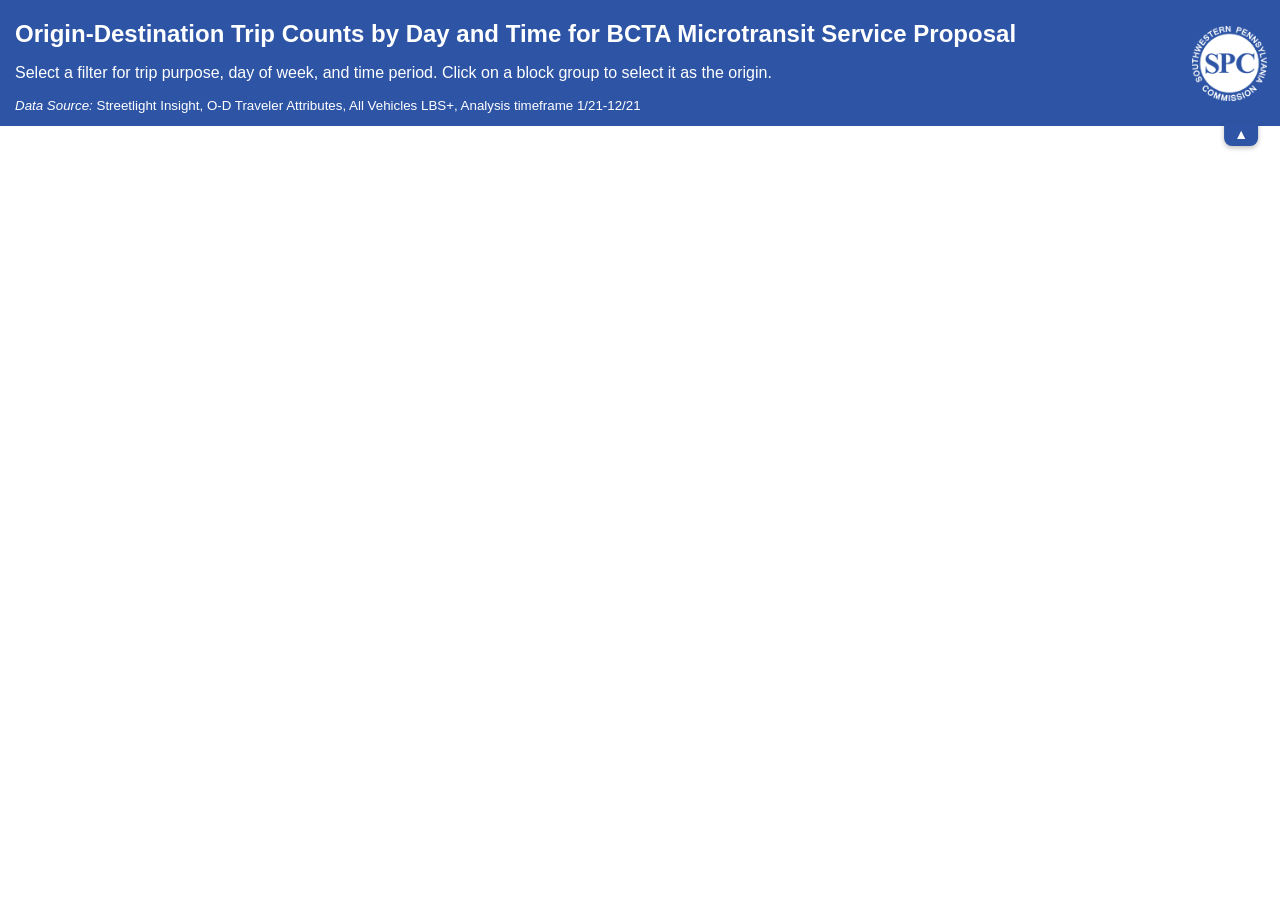
<file: index.html>
<!DOCTYPE html>
<html>
<head>
    <meta charset="utf-8">
    <meta name="viewport" content="initial-scale=1,maximum-scale=1,user-scalable=no">
    <title>Beaver County Transit Trip Purpose</title>
    <link rel="stylesheet" href="https://js.arcgis.com/4.32/esri/themes/light/main.css">
    <link rel="stylesheet" href="./assets/styles.css">
    <script src="https://js.arcgis.com/4.32/"></script>
    <script src="./assets/app.js"></script>
</head>
<body>
    <div class = "container">
    <!-- Upper block: Container of GUI -->
        <div class = "header-container">
            <button id="toggleHeader" class="toggle-arrow">▲</button>
            <!-- Left block: Header content -->
            <div class = "main-header">
                <h2 style="font-family:Helvetica; margin-bottom:0px;">Origin-Destination Trip Counts by Day and Time for BCTA Microtransit Service Proposal</h2>
                <p style="font-family:Helvetica; font-size:medium;">Select a filter for trip purpose, day of week, and time period. Click on a block group to select it as the origin.</p>
                <p style="font-family:Arial; font-size:smaller;"><em>Data Source:</em> Streetlight Insight, O-D Traveler Attributes, All Vehicles LBS+, Analysis timeframe 1/21-12/21</p>
            </div>
            <!-- Right block: Logos -->
            <div class = "logos">
                <img src="./assets/SPC_Wht.png" style="height: clamp(70px, 75px, 85px); width: auto;"/>
            </div>
        </div>
        <!-- Lower block: the Map -->
        <div id="viewDiv"></div>
    </div>
    <script>    
    // Configure the expansion arrow
    document.addEventListener("DOMContentLoaded", () => {
        const header = document.querySelector(".header-container");
        const btn = document.getElementById("toggleHeader");

        btn.addEventListener("click", () => {
            header.classList.toggle("header-collapsed");

            // Update arrow direction
            btn.textContent = header.classList.contains("header-collapsed") ? "▼" : "▲";
        });
    });
    </script>
</body>
</html>
</file>
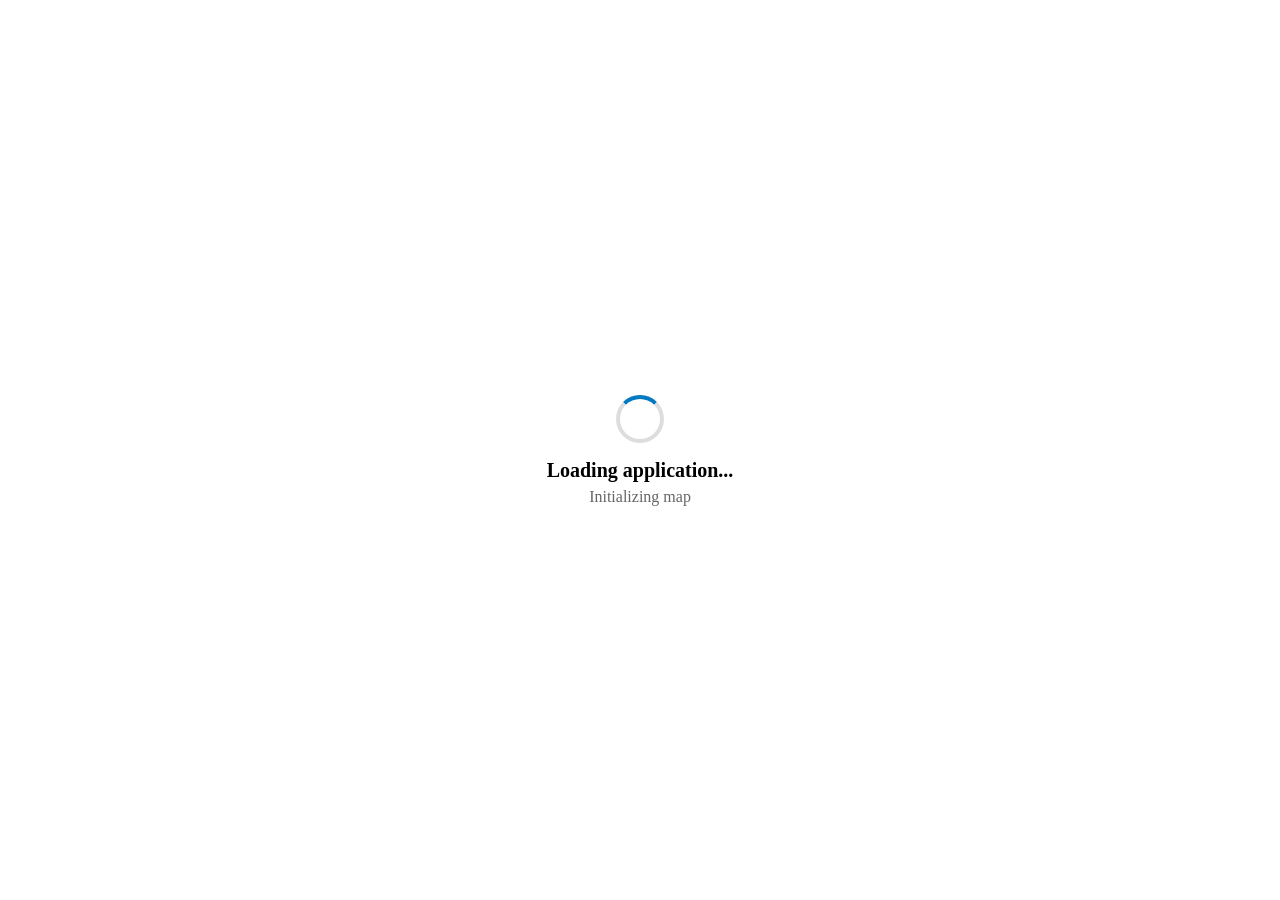
<file: i70-validation/index.html>
<!DOCTYPE html>
<html>
<head>
    <meta charset="utf-8">
    <meta name="viewport" content="initial-scale=1, maximum-scale=1, user-scalable=no">
    <title>SPC OD Tool</title>
    <link rel="stylesheet" 
        href="https://js.arcgis.com/5.1/esri/themes/light/main.css">
    <link rel="stylesheet" 
        href="./assets/styles.css">
    <script type="module" 
        src="https://js.arcgis.com/5.1/"></script>
    <script type="module" 
        src="./assets/app.js"></script>
</head>
<body>
    <div class = "container">
        <!-- Loading screen -->
        <div id="loading-screen">
            <div class="loading-content">
            <div class="spinner"></div>
            <h2>Loading application...</h2>
            <p id="loading-status">Initializing map</p>
            </div>
        </div>
        <!-- Upper block: Container of GUI -->
        <div class = "header-container">
            <button id="toggleHeader" class="toggle-arrow">▲</button>
            <!-- Left block: Header content -->
            <div class = "main-header">
                <h2>
                    SPC Model Validation | Current Focus: I-70 & I-79
                </h2>
                <div class="header-definitions">
                    <div class="definition-column">
                        <p>
                            <em>Scenarios:</em><br>
                            <b>Unbuild</b> - DC25 loaded network, no change<br>
                            <b>Speed Change</b> - Increasing freeway speed definitions<br>
                            <b>Capacity Change</b> - Increasing freeway link capacity definitions<br>
                            <b>Max Distance</b> - Capping centroid connector distances at 0.5 mile<br>
                            <b>Combined</b> - Combine all changes above
                        </p>
                    </div>

                    <div class="definition-column">
                        <p>
                            <em>Display options:</em><br>
                            <b>Network</b> - Display the selected scenario ADT<br>
                            <b>Difference</b> - Display the difference in ADT between the selected scenario and the unbuild scenario
                        </p>
                    </div>
                </div>
            </div>
            <!-- Right block: Logos -->
            <div class = "logos">
                <img src="./assets/SPC_Wht.png" style="height: clamp(70px, 75px, 85px); width: auto;"/>
            </div>
        </div>
        <!-- Lower block: the Map -->
        <arcgis-map id="map" basemap="gray-vector" center="-80.240288,40.169712" zoom="12" popup-component-enabled="true">
            <!--The filter-->
            <div slot="top-right" id="filterContainer">
                <div style="margin-bottom: 10px;" id="networkSelect">
                    <label>Display Network:</label></br>
                    <label><input type="checkbox" id="CUBE">CUBE</label></br>
                    <div id="cubeSelect" style="display: none;">
                        <label for="cubeScenario">Scenario:</label>
                        <select id="cubeScenario">
                            <option value="UnBuild">Unbuild</option>
                            <option value="speedChange">Speed Change</option>
                            <option value="capChange">Capacity Change</option>
                            <option value="maxDist">Max Distance</option>
                            <option value="combined">Combined</option>
                        </select>
                        <br>
                        <label>Display:</label><br>
                        <label>
                            <input type="radio" name="cubeDisplay" value="" checked>
                            Network
                        </label><br>
                        <label>
                            <input type="radio" name="cubeDisplay" value="_diff">
                            Difference
                        </label>
                    </div>
                    <label><input type="checkbox" id="PennDOT">PennDOT</label></br>
                    <label><input type="checkbox" id="Streetlight">Streetlight</label>
                </div>
                <div style="margin-bottom: 10px;">
                    <label for="zoneSelect">Zone Statistics:</label></br>
                    <select id="zoneSelect" style="border: 1px solid #ccc">
                        <option value="bound">TAZ Boundary</option>
                        <option value="none">None</option>
                        <option value="intrazonal">Intrazonal Trips</option>
                        <option value="areaType">Area Type</option>
                        <option value="termTime">Terminal Time</option>
                        <option value="popden">Population Density</option>
                        <option value="emden">Employment Density</option>
                    </select>
                </div>
            </div> 
            <!--Enable the popup-->
            <arcgis-popup slot="popup" default-popup-template-enabled="false"></arcgis-popup>
            <!--The legend-->
            <arcgis-expand slot="bottom-left" expanded>
                <arcgis-legend></arcgis-legend>
            </arcgis-expand>
        </arcgis-map>
    </div>
    <script>    
    // Configure the expansion arrow
    document.addEventListener("DOMContentLoaded", () => {
        const header = document.querySelector(".header-container");
        const btn = document.getElementById("toggleHeader");

        btn.addEventListener("click", () => {
            header.classList.toggle("header-collapsed");

            // Update arrow direction
            btn.textContent = header.classList.contains("header-collapsed") ? "▼" : "▲";
        });
    });
    </script>
</body>
</html>
</file>
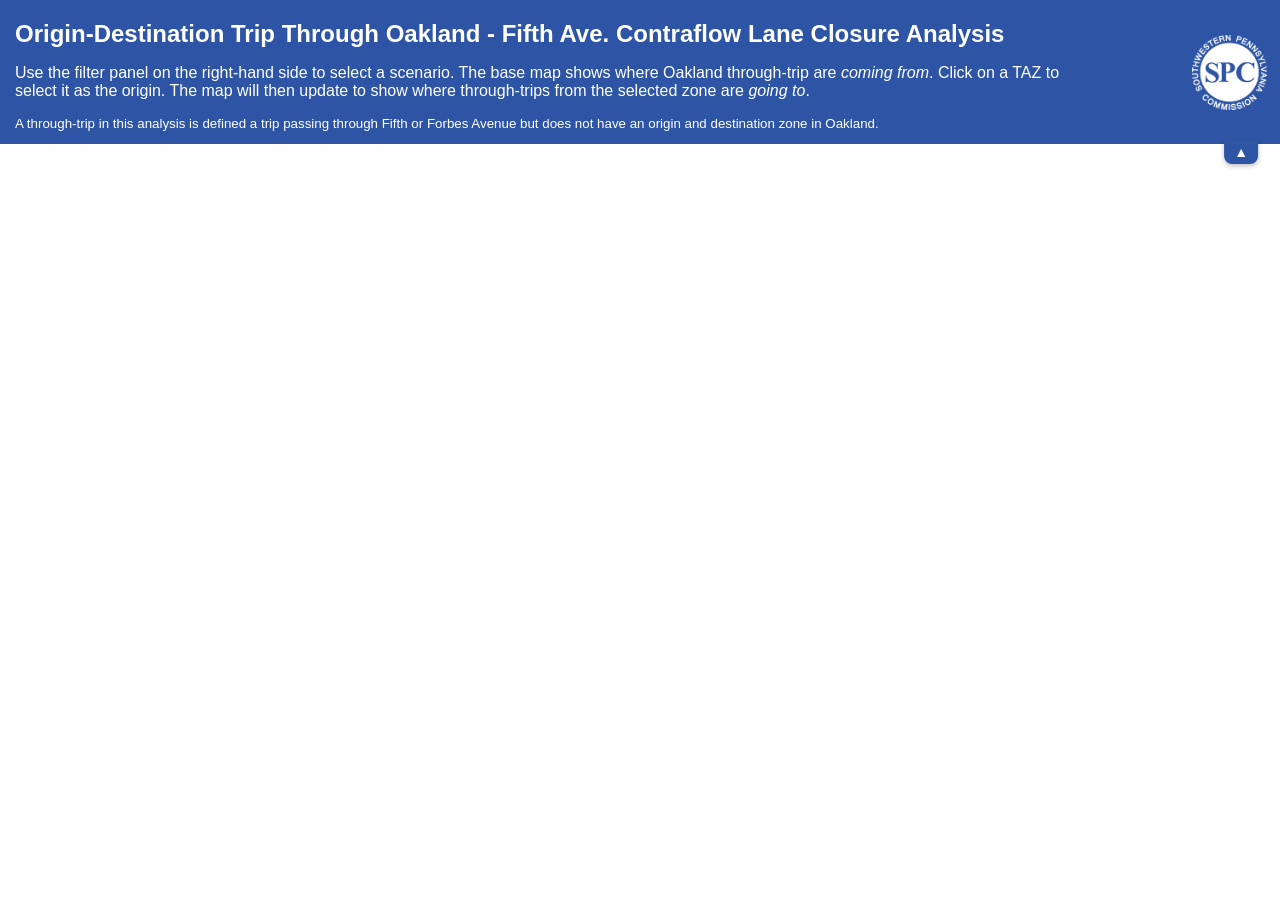
<file: oakland-tma/index.html>
<!DOCTYPE html>
<html>
<head>
    <meta charset="utf-8">
    <meta name="viewport" content="initial-scale=1,maximum-scale=1,user-scalable=no">
    <title>SPC OD Tool</title>
    <link rel="stylesheet" href="https://js.arcgis.com/4.32/esri/themes/light/main.css">
    <link rel="stylesheet" href="./assets/styles.css">
    <script src="https://js.arcgis.com/4.32/"></script>
    <script src="./assets/app.js"></script>
</head>
<body>
    <div class = "container">
    <!-- Upper block: Container of GUI -->
        <div class = "header-container">
            <button id="toggleHeader" class="toggle-arrow">▲</button>
            <!-- Left block: Header content -->
            <div class = "main-header">
                <h2 style="font-family:Helvetica; margin-bottom:0px;">Origin-Destination Trip Through Oakland - Fifth Ave. Contraflow Lane Closure Analysis</h2>
                <p style="font-family:Helvetica; font-size:medium;">Use the filter panel on the right-hand side to select a scenario. The base map shows where Oakland through-trip are <em>coming from</em>.
                    Click on a TAZ to select it as the origin. The map will then update to show where through-trips from the selected zone are <em>going to</em>.
                </p>
                <p style="font-family:Arial; font-size:smaller;">A through-trip in this analysis is defined a trip passing through Fifth or Forbes Avenue but does not have an origin and destination zone in Oakland.</p>
            </div>
            <!-- Right block: Logos -->
            <div class = "logos">
                <img src="./assets/SPC_Wht.png" style="height: clamp(70px, 75px, 85px); width: auto;"/>
            </div>
        </div>
        <!-- Lower block: the Map -->
        <div id="viewDiv"></div>
    </div>
    <script>    
    // Configure the expansion arrow
    document.addEventListener("DOMContentLoaded", () => {
        const header = document.querySelector(".header-container");
        const btn = document.getElementById("toggleHeader");

        btn.addEventListener("click", () => {
            header.classList.toggle("header-collapsed");

            // Update arrow direction
            btn.textContent = header.classList.contains("header-collapsed") ? "▼" : "▲";
        });
    });
    </script>
</body>
</html>
</file>
<file: assets/styles.css>
body, html {
    margin: 0px;
    padding: 0px;
    height: 100%;
}
#viewDiv {
    padding: 0;
    margin: 0;
    display: flex;
    width: 100%;
    flex: 1 1 auto;
    min-height: 0;
}

#filterContainer select {
    width: 100%;
}

#filterContainer {
    width: 200px;
}

.container {
    display: flex;
    flex-direction: column;
    flex-wrap: wrap;
    height: 100vh;
    overflow-y: hidden;
}
.header-container {
    display: flex;
    flex-direction: row;
    flex-wrap: wrap;
    width: 100%;
    background-color: #2e55a5;
    position: relative;
}

.toggle-arrow {
    position: absolute;
    bottom: -20px; 
    right: 5px;
    transform: translateX(-50%);
    background-color: #2e55a5;  
    color: white;
    border: none;
    padding: 4px 10px;
    border-radius: 0 0 8px 8px; 
    cursor: pointer;
    font-size: 14px;
    font-weight: bold;
    z-index: 20;
    box-shadow: 0 2px 5px rgba(0,0,0,0.25);
}

.header-collapsed .toggle-arrow {
    bottom: auto;
}

.header-collapsed .main-header,
.header-collapsed .logos {
    display: none !important;
}

.main-header{
    width: 85%; 
    color: white;
}
.main-header > p {
    margin-left: 15px;
}
.main-header > h2 {
    margin-left: 15px;
}

.logos{
    display: flex;
    flex-direction: row-reverse;
    flex-wrap: wrap;
    align-content: center;
    justify-content: flex-start;
    align-items: center;
    width: 14%;
    gap: 15px;
    margin-right: 1%;
}

.controls {
    display: flex;
    gap: 20px;
    flex-wrap: wrap
}

/* Media query to hide .logos on small screens */
@media (max-width: 768px) {
    .logos {
    display: none;
    }
    .main-header {
        width: 100%;
    }
}
</file>
<file: i70-validation/assets/styles.css>
body, html {
    margin: 0px;
    padding: 0px;
    height: 100%;
}

/* Loading screen */
#loading-screen {
  position: fixed;
  inset: 0;
  z-index: 9999;

  display: flex;
  align-items: center;
  justify-content: center;

  background: #ffffff;

  opacity: 1;
  visibility: visible;
  transition:
    opacity 0.4s ease,
    visibility 0.4s ease;
}

#loading-screen.hidden {
  opacity: 0;
  visibility: hidden;
  pointer-events: none;
}

.loading-content {
  text-align: center;
}

.loading-content h2 {
  margin: 16px 0 6px;
  font-size: 1.25rem;
}

.loading-content p {
  margin: 0;
  color: #666;
}

.spinner {
  width: 40px;
  height: 40px;
  margin: 0 auto;

  border: 4px solid #ddd;
  border-top-color: #0079c1;
  border-radius: 50%;

  animation: spin 0.8s linear infinite;
}

@keyframes spin {
  to {
    transform: rotate(360deg);
  }
}

/* Main map*/

#map {
    flex: 1 1 0;
    min-height: 0;
    width: 100%;
    height: 0
}

.container {
    display: flex;
    flex-direction: column;
    flex-wrap: nowrap;
    height: 100vh;
    overflow-y: hidden;
}
.header-container {
    display: flex;
    flex-direction: row;
    flex-wrap: wrap;
    width: 100%;
    background-color: #2e55a5;
    position: relative;
}

.toggle-arrow {
    position: absolute;
    bottom: -20px; 
    right: 5px;
    transform: translateX(-50%);
    background-color: #2e55a5;  
    color: white;
    border: none;
    padding: 4px 10px;
    border-radius: 0 0 8px 8px; 
    cursor: pointer;
    font-size: 14px;
    font-weight: bold;
    z-index: 20;
    box-shadow: 0 2px 5px rgba(0,0,0,0.25);
}

.header-collapsed .toggle-arrow {
    bottom: auto;
}

.header-collapsed .main-header,
.header-collapsed .logos {
    display: none !important;
}

.main-header{
    width: 85%; 
    color: white;
    font-family:Helvetica;
}
.main-header > h2 {
    margin: 17px 0px 10px 15px;
    font-size:1.30rem;
}

.header-definitions {
    display: grid;
    grid-template-columns: 1fr 1.4fr;
    gap: 16px;
    font-size: 15px;
    line-height: 1.4;
}

.definition-column p {
    margin: 0 0 6px 15px;
}

/* Stack columns on narrow screens */
@media (max-width: 600px) {
    .header-definitions {
        grid-template-columns: 1fr;
        gap: 8px;
    }
}

.logos{
    display: flex;
    flex-direction: row-reverse;
    flex-wrap: wrap;
    align-content: center;
    justify-content: flex-start;
    align-items: center;
    width: 14%;
    gap: 15px;
    margin-right: 1%;
}

.controls {
    display: flex;
    gap: 20px;
    flex-wrap: wrap
}

#filterContainer {
    background: white;
    padding: 10px;
    border-radius: 3px;
    box-shadow: 0 2px 4px rgba(0, 0, 0, 0.2);
    width: 200px;
}

#filterContainer select {
    width: 100%;
}

/* Media query to hide .logos on small screens */
@media (max-width: 768px) {
    .logos {
    display: none;
    }
    .main-header {
        width: 100%;
    }
}
</file>
<file: oakland-tma/assets/styles.css>
body, html {
    margin: 0px;
    padding: 0px;
    height: 100%;
}
#viewDiv {
    padding: 0;
    margin: 0;
    display: flex;
    width: 100%;
    flex: 1 1 auto;
    min-height: 0;
}

#filterContainer select {
    width: 100%;
}

#filterContainer {
    width: 200px;
}

.container {
    display: flex;
    flex-direction: column;
    flex-wrap: wrap;
    height: 100vh;
    overflow-y: hidden;
}
.header-container {
    display: flex;
    flex-direction: row;
    flex-wrap: wrap;
    width: 100%;
    background-color: #2e55a5;
    position: relative;
}

.toggle-arrow {
    position: absolute;
    bottom: -20px; 
    right: 5px;
    transform: translateX(-50%);
    background-color: #2e55a5;  
    color: white;
    border: none;
    padding: 4px 10px;
    border-radius: 0 0 8px 8px; 
    cursor: pointer;
    font-size: 14px;
    font-weight: bold;
    z-index: 20;
    box-shadow: 0 2px 5px rgba(0,0,0,0.25);
}

.header-collapsed .toggle-arrow {
    bottom: auto;
}

.header-collapsed .main-header,
.header-collapsed .logos {
    display: none !important;
}

.main-header{
    width: 85%; 
    color: white;
}
.main-header > p {
    margin-left: 15px;
}
.main-header > h2 {
    margin-left: 15px;
}

.logos{
    display: flex;
    flex-direction: row-reverse;
    flex-wrap: wrap;
    align-content: center;
    justify-content: flex-start;
    align-items: center;
    width: 14%;
    gap: 15px;
    margin-right: 1%;
}

.controls {
    display: flex;
    gap: 20px;
    flex-wrap: wrap
}

/* Media query to hide .logos on small screens */
@media (max-width: 768px) {
    .logos {
    display: none;
    }
    .main-header {
        width: 100%;
    }
}
</file>
